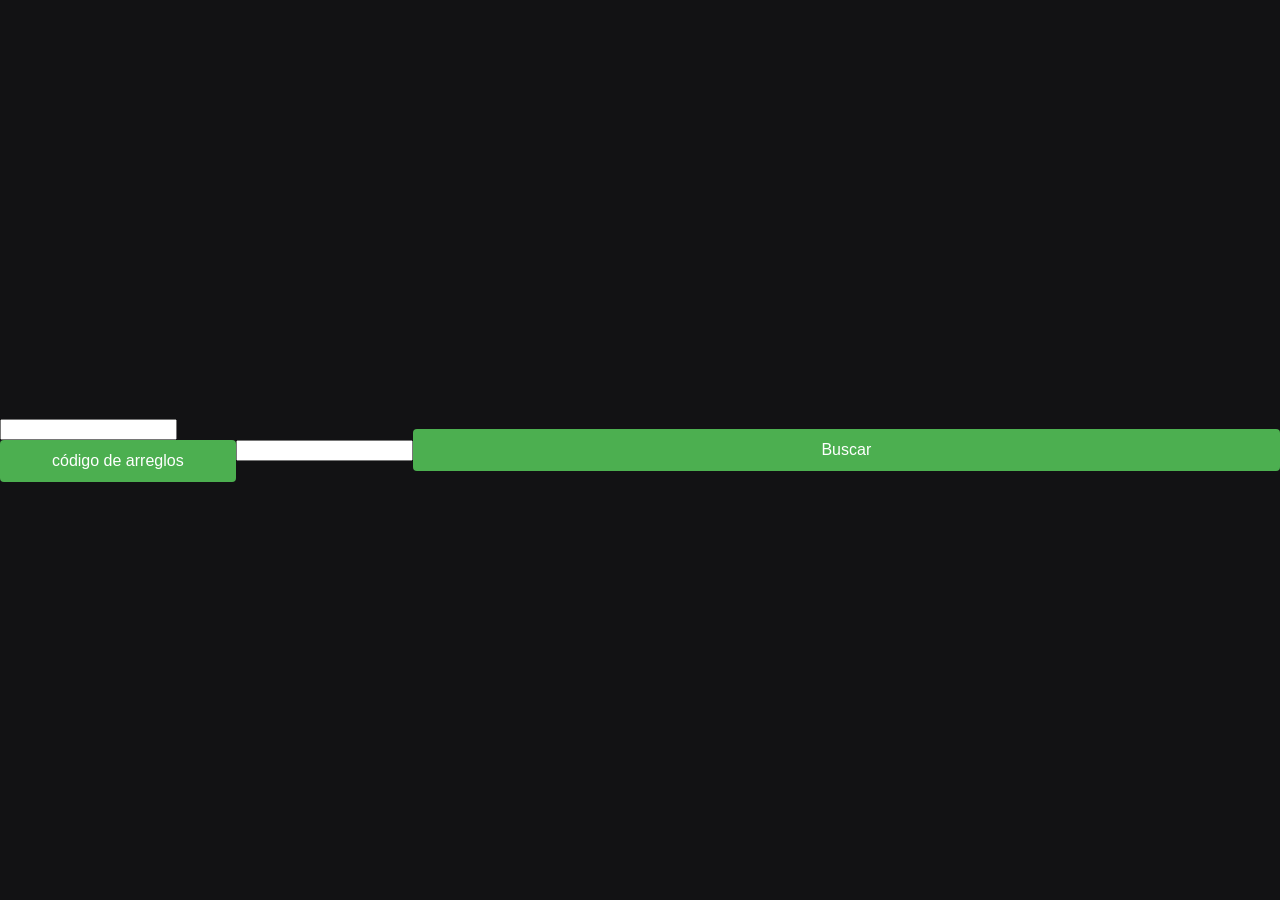
<file: ARREGLOS/index.html>
<!DOCTYPE html>
<html lang="en">
<head>
    <meta charset="UTF-8">
    <meta name="viewport" content="width=device-width, initial-scale=1.0">
    <title>Document</title>
    <link rel="stylesheet" href="./miEstilo.css">
</head>
<body>
    
    <form action="" id="formArreglos">
        <input type="text" name="dato1" id="dato1">
        <button type="submit"> código de arreglos</button>
    </form>

    <input type="text" name="bus" id="bus">
    
    <button onclick="buscar()">Buscar</button>

    <script src="./arreglos.js"></script>
     
</body>
</html>
</file>
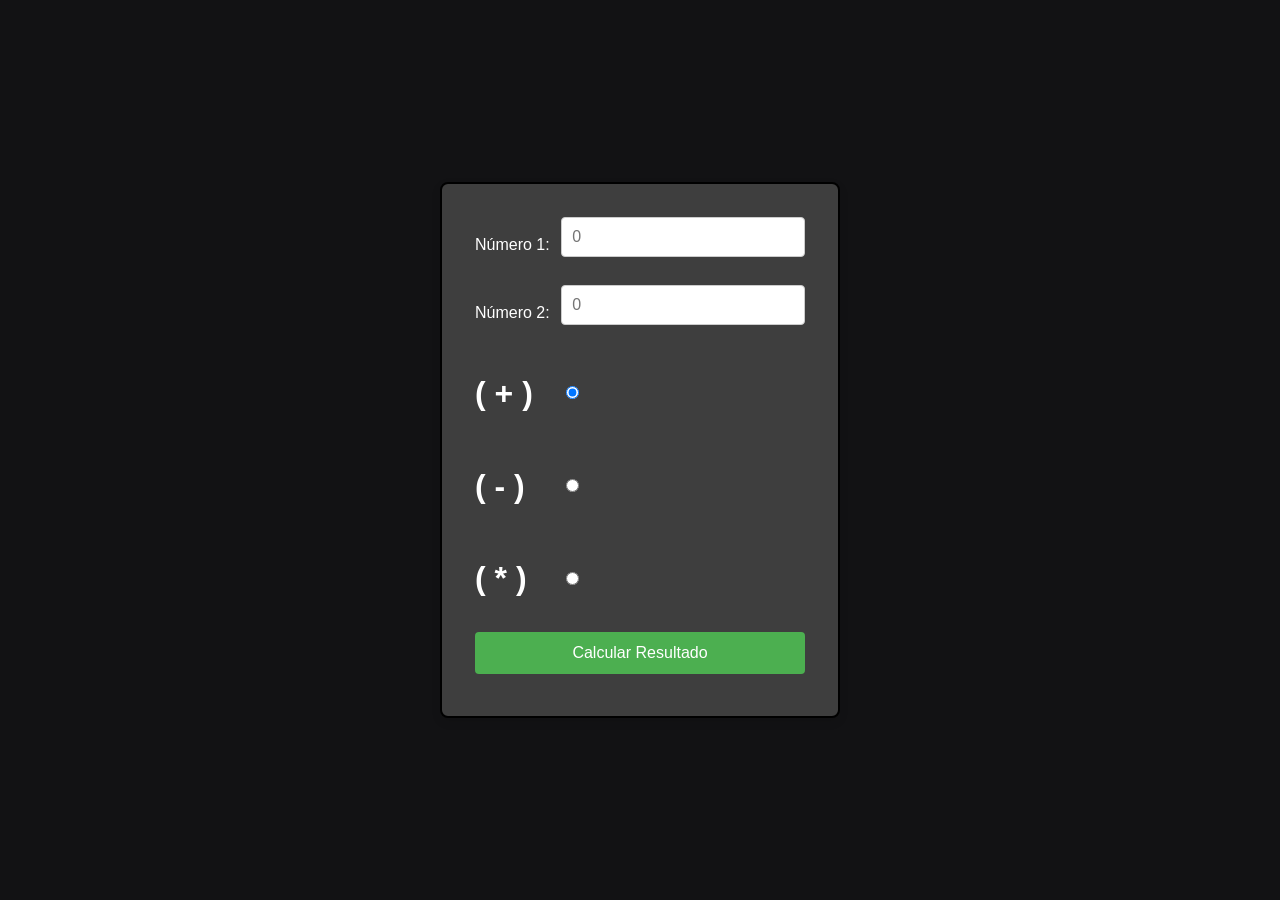
<file: CALCULADORA/index.html>
<!DOCTYPE html>
<html lang="es">
<head>
    <meta charset="UTF-8">
    <title>Calculadora Básica</title>
    <link rel="stylesheet" href="./miEstilo.css">
</head>
<body>
   
        <table id="tabla1" border="0" class="tab">
            <tbody>
               
                <tr><td>Número 1:</td><td><input type="number" id="number1" placeholder="0"></td></tr>
                <tr><td>Número 2:</td><td><input type="number" id="number2" placeholder="0"></td></tr>
                
                <tr><td><h1>( + )</h1></td><td ><input name="tm" type="radio" value="suma" checked></td></tr>
                <tr><td><h1>( - )</h1></td><td><input name="tm" type="radio" value="resta"></td></tr>
                <tr><td><h1>( * )</h1></td><td><input name="tm" type="radio" value="multi"></td></tr>
                
                <tr>
                    <td colspan="2">
                        <button onclick="calcular()">Calcular Resultado</button>
                    </td>
                </tr>
            </tbody>
        </table>
    <script src="./miScript.js"> </script>
    
</body>
</html>
</file>
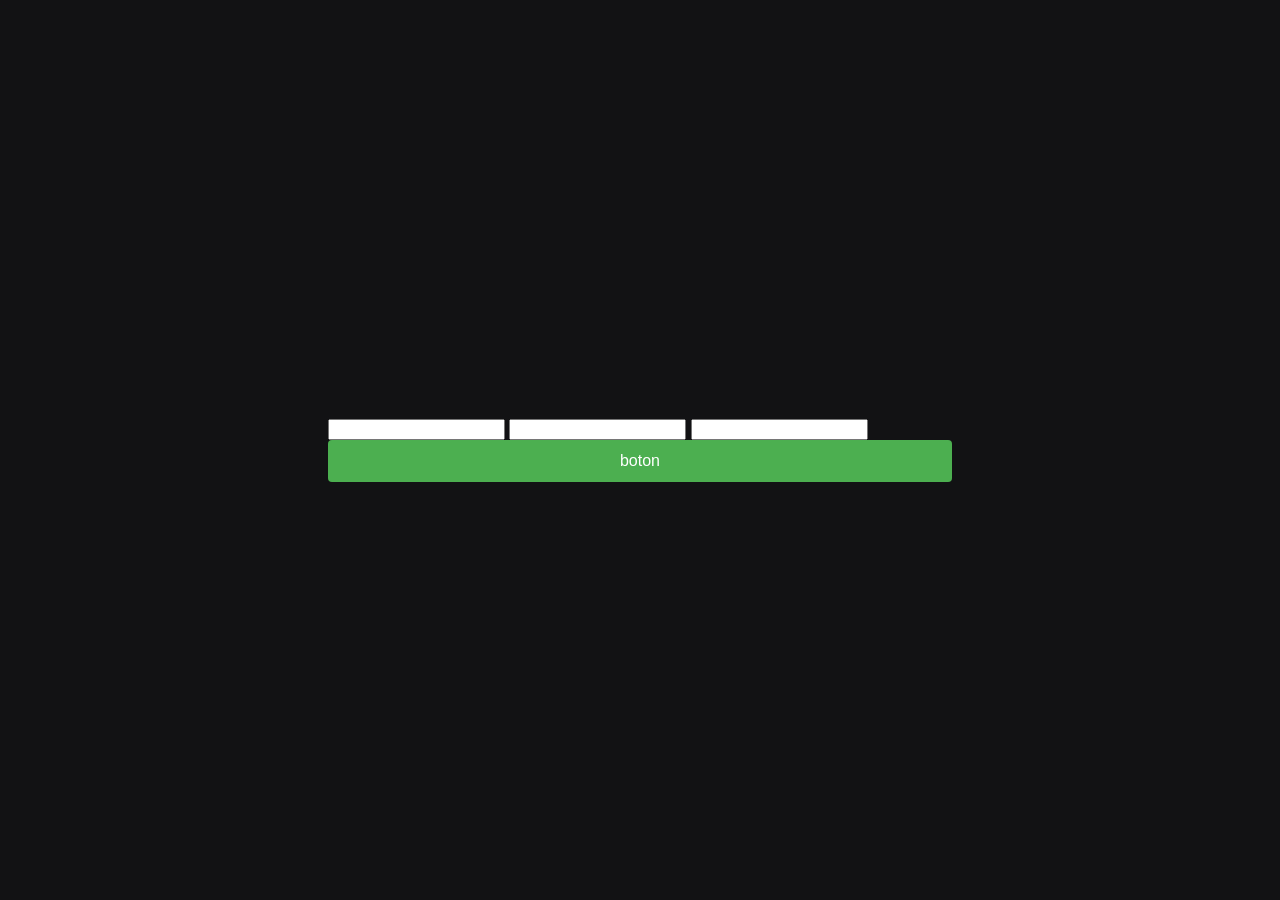
<file: FORMULARIO/index.html>
<!DOCTYPE html>
<html lang="en">
<head>
    <meta charset="UTF-8">
    <meta name="viewport" content="width=device-width, initial-scale=1.0">
    <title>Document</title>
     <link rel="stylesheet" href="./miEstilo.css">
</head>
<body>  
    <form action="" id="form1">
    <input type="text" name="dato1" id="dato1">
    <input type="text" name="dato2" id="dato2">
    <input type="text" name="dato3" id="dato3">

    <button type="submit">boton</button>
    </form>
    <script src="./scripfor.js"></script>
</body>
</html>
</file>
<file: ARREGLOS/miEstilo.css>
.avatar {
            width: 100px;
            height: 100px;
            border-radius: 50%;
            object-fit: cover;
            border: 5px solid #19191a;
        }
       body {
            margin: 0;
            padding: 0;
            height: 100vh; /* Ocupa toda la altura de la ventana */
            display: flex;
            justify-content: center; /* Centra horizontalmente */
            align-items: center;     /* Centra verticalmente */
            background-color: #121214; /* Fondo oscuro como tu imagen */
            font-family: 'Segoe UI', Tahoma, Geneva, Verdana, sans-serif;
            color: white;
        }           
      /* Estilos para agrandar el cuadro de la calculadora */
    .tab {
        border: 2px solid black;
        border-radius: 8px; /* Bordes redondeados como en el diseño */
        padding: 30px; /* Aumenta el espacio interno para un cuadro más grande */
        width: 400px; /* Define un ancho específico más grande */
        margin:  auto; /* Centra el cuadro horizontalmente */
        box-shadow: 0px 4px 10px rgba(0,0,0,0.1); /* Añade una sombra suave */
        background-color: rgb(62, 62, 62);
    }
    
    /* Estilos para los campos de entrada */
    input[type="number"] {
        width: 100%; /* Ocupa todo el ancho disponible en la celda */
        padding: 10px; /* Espacio interno para que sean más grandes */
        font-size: 16px; /* Letra más grande */
        border: 1px solid #ccc;
        border-radius: 4px;
        box-sizing: border-box; /* Asegura que el padding no afecte el ancho total */
        margin-bottom: 15px; /* Espacio inferior */
    }

    /* Estilos para el botón */
    button {
        padding: 12px 20px; /* Botón más grande */
        font-size: 16px; /* Letra del botón más grande */
        background-color: #4CAF50; /* Color de fondo opcional */
        color: white; /* Color de letra opcional */
        border: none;
        border-radius: 4px;
        cursor: pointer;
        width: 100%; /* Botón del mismo ancho que el cuadro */
    }
    
    /* Estilos opcionales para los textos de las etiquetas */
    td {
        font-size: 16px; /* Letra de las etiquetas más grande */
        padding-bottom: 10px;
    }
</file>
<file: CALCULADORA/miEstilo.css>
.avatar {
            width: 100px;
            height: 100px;
            border-radius: 50%;
            object-fit: cover;
            border: 5px solid #19191a;
        }
       body {
            margin: 0;
            padding: 0;
            height: 100vh; /* Ocupa toda la altura de la ventana */
            display: flex;
            justify-content: center; /* Centra horizontalmente */
            align-items: center;     /* Centra verticalmente */
            background-color: #121214; /* Fondo oscuro como tu imagen */
            font-family: 'Segoe UI', Tahoma, Geneva, Verdana, sans-serif;
            color: white;
        }           
      /* Estilos para agrandar el cuadro de la calculadora */
    .tab {
        border: 2px solid black;
        border-radius: 8px; /* Bordes redondeados como en el diseño */
        padding: 30px; /* Aumenta el espacio interno para un cuadro más grande */
        width: 400px; /* Define un ancho específico más grande */
        margin:  auto; /* Centra el cuadro horizontalmente */
        box-shadow: 0px 4px 10px rgba(0,0,0,0.1); /* Añade una sombra suave */
        background-color: rgb(62, 62, 62);
    }
    
    /* Estilos para los campos de entrada */
    input[type="number"] {
        width: 100%; /* Ocupa todo el ancho disponible en la celda */
        padding: 10px; /* Espacio interno para que sean más grandes */
        font-size: 16px; /* Letra más grande */
        border: 1px solid #ccc;
        border-radius: 4px;
        box-sizing: border-box; /* Asegura que el padding no afecte el ancho total */
        margin-bottom: 15px; /* Espacio inferior */
    }

    /* Estilos para el botón */
    button {
        padding: 12px 20px; /* Botón más grande */
        font-size: 16px; /* Letra del botón más grande */
        background-color: #4CAF50; /* Color de fondo opcional */
        color: white; /* Color de letra opcional */
        border: none;
        border-radius: 4px;
        cursor: pointer;
        width: 100%; /* Botón del mismo ancho que el cuadro */
    }
    
    /* Estilos opcionales para los textos de las etiquetas */
    td {
        font-size: 16px; /* Letra de las etiquetas más grande */
        padding-bottom: 10px;
    }
</file>
<file: FORMULARIO/miEstilo.css>
.avatar {
            width: 100px;
            height: 100px;
            border-radius: 50%;
            object-fit: cover;
            border: 5px solid #19191a;
        }
       body {
            margin: 0;
            padding: 0;
            height: 100vh; /* Ocupa toda la altura de la ventana */
            display: flex;
            justify-content: center; /* Centra horizontalmente */
            align-items: center;     /* Centra verticalmente */
            background-color: #121214; /* Fondo oscuro como tu imagen */
            font-family: 'Segoe UI', Tahoma, Geneva, Verdana, sans-serif;
            color: white;
        }           
      /* Estilos para agrandar el cuadro de la calculadora */
    .tab {
        border: 2px solid black;
        border-radius: 8px; /* Bordes redondeados como en el diseño */
        padding: 30px; /* Aumenta el espacio interno para un cuadro más grande */
        width: 400px; /* Define un ancho específico más grande */
        margin:  auto; /* Centra el cuadro horizontalmente */
        box-shadow: 0px 4px 10px rgba(0,0,0,0.1); /* Añade una sombra suave */
        background-color: rgb(62, 62, 62);
    }
    
    /* Estilos para los campos de entrada */
    input[type="number"] {
        width: 100%; /* Ocupa todo el ancho disponible en la celda */
        padding: 10px; /* Espacio interno para que sean más grandes */
        font-size: 16px; /* Letra más grande */
        border: 1px solid #ccc;
        border-radius: 4px;
        box-sizing: border-box; /* Asegura que el padding no afecte el ancho total */
        margin-bottom: 15px; /* Espacio inferior */
    }

    /* Estilos para el botón */
    button {
        padding: 12px 20px; /* Botón más grande */
        font-size: 16px; /* Letra del botón más grande */
        background-color: #4CAF50; /* Color de fondo opcional */
        color: white; /* Color de letra opcional */
        border: none;
        border-radius: 4px;
        cursor: pointer;
        width: 100%; /* Botón del mismo ancho que el cuadro */
    }
    
    /* Estilos opcionales para los textos de las etiquetas */
    td {
        font-size: 16px; /* Letra de las etiquetas más grande */
        padding-bottom: 10px;
    }
</file>
